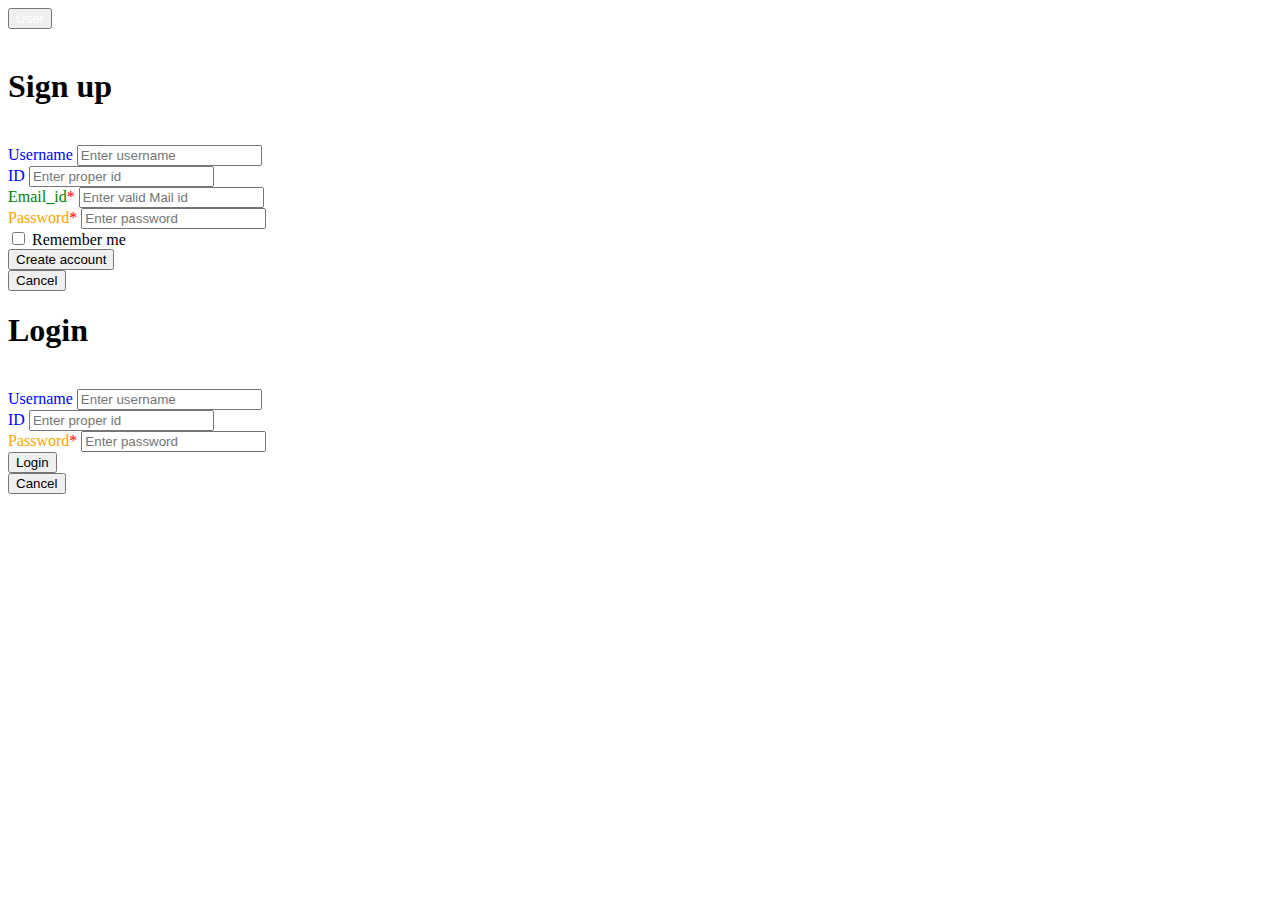
<file: 123/src/app/arul/arul.component.html>
<!Doctype html>
<html>

<body>
     
        <div id="custid" class="container">
            <button id="h2"><font color="white">User</font></button><br><br>
<div class="row">
            <div id="custsignup" class="col-md-4 ">
  <h1><font color="black">Sign up</font></h1><br>
    <div  class="form-group">
      <label for="name"><font color="blue">Username</font></label>
      <input type="text" class="form-control" id="name" placeholder="Enter username" name="uname" required #uname><br>
    </div>

    <div class="form-group">
        <label for="name"><font color="blue">ID</font></label>
        <input type="text" class="form-control" id="empid" placeholder="Enter proper id" name="uid" required #uid><br>
      </div>
    <div class="form-group">
      <label for="email"><font color="green">Email_id<font color="red">*</font></font></label>
      <input type="email" class="form-control" id="mail" placeholder="Enter valid Mail id" name="mail" required #mail><br>
    </div>
    <div class="form-group">
      <label for="pwd"><font color="orange">Password<font color="red">*</font></font></label>
      <input type="password" class="form-control" id="pwd" placeholder="Enter password" name="psw" required #psw><br>
    </div>
   
 
    <div class="checkbox">
      <label><input type="checkbox" name="remember"> Remember me</label>
    </div>
    
    <div class="row">
        <div class="col-sm-2">
        <button type="submit" class="btn btn-success" (click)="printt(uname.value,uid.value,mail.value,psw.value);click()">Create account</button></div>
        <div class="col-sm-4"></div>
        <div class="col-sm-2">
            <button type="submit" class="btn btn-danger" routerLink="">Cancel</button>
            </div>
      </div>
</div>
<div class="col-md-2"></div>
<div id="login" class="col-md-4 ">
        <h1><font color="black">Login</font></h1><br>
          <div  class="form-group">
            <label for="name"><font color="blue">Username</font></label>
            <input type="text" class="form-control" id="name" placeholder="Enter username" name="uname" required #uname><br>
          </div>
      
          <div class="form-group">
              <label for="name"><font color="blue">ID</font></label>
              <input type="text" class="form-control" id="empid" placeholder="Enter proper id" name="uid" required #uid><br>
            </div>
   
          <div class="form-group">
            <label for="pwd"><font color="orange">Password<font color="red">*</font></font></label>
            <input type="password" class="form-control" id="pwd" placeholder="Enter password" name="psw" required #psw><br>
          </div>
        
          <div class="row">
              <div class="col-sm-2">
              <button type="submit" class="btn btn-success" routerLink="/test">Login</button></div>
              <div class="col-sm-2"></div>
              <div class="col-sm-2">
                  <button type="submit" class="btn btn-danger" routerLink="/">Cancel</button>
                  </div>
            </div>
      </div>

</div>
</div>
 
</body>
</html>
</file>
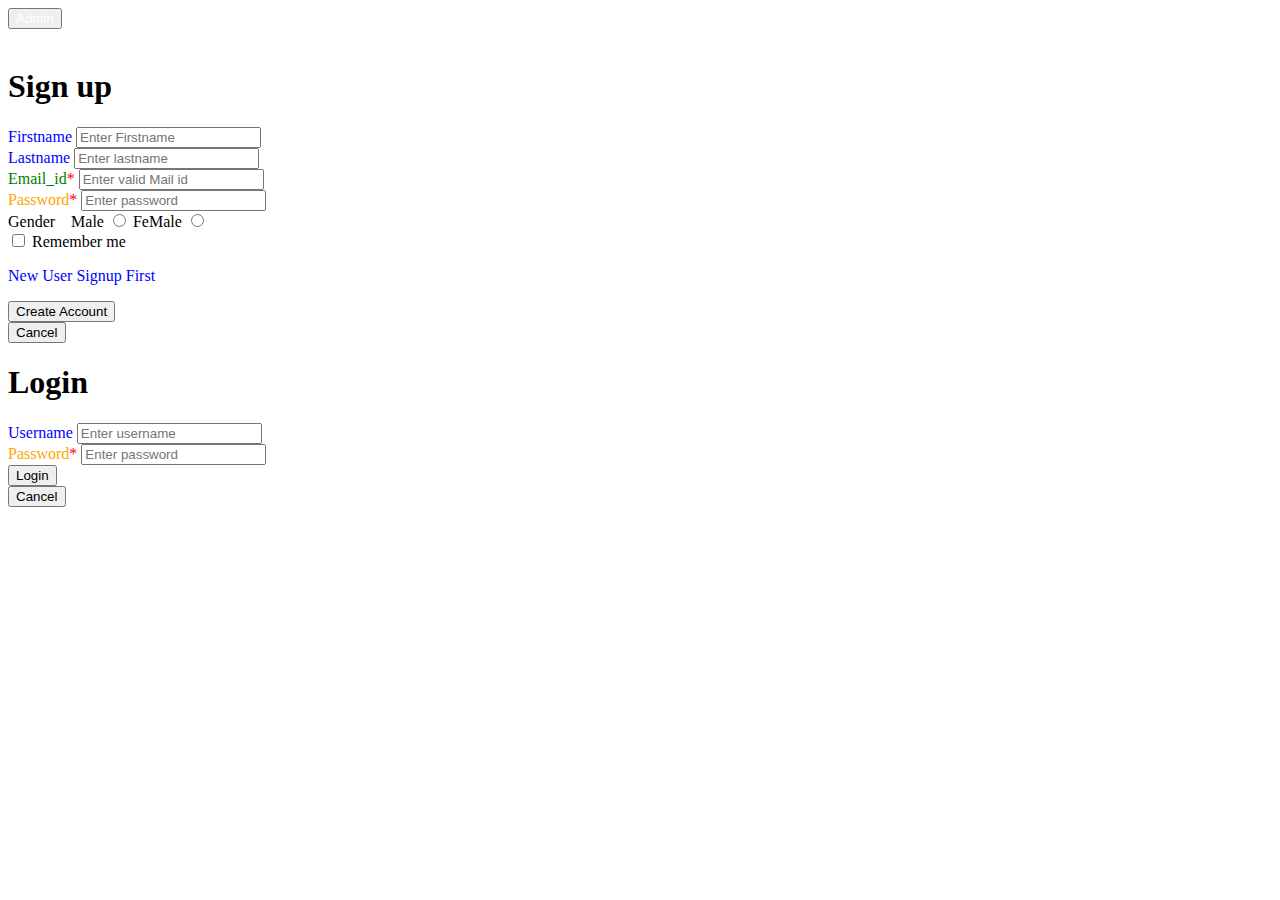
<file: 123/src/app/meanstack/meanstack.component.html>
<!Doctype html>
<html>

<body>
    
     
        <div id="signupid" class="container">
            <button id="h2"><font color="white">Admin</font></button><br><br>

            <div class="row">
            <div id="signup" class="col-sm-4 ">
              <h1><font color="black">Sign up</font></h1>
  
    <div class="form-group">
      <label for="name"><font color="blue">Firstname</font></label>
      <input type="text" class="form-control" id="name" placeholder="Enter Firstname" name="uname" required #firstname><br>
    </div>

    <div class="form-group">
      <label for="name"><font color="blue">Lastname</font></label>
      <input type="text" class="form-control" id="name" placeholder="Enter lastname" name="unamelast" required #lastname><br>
    </div>
    <div class="form-group">
      <label for="email"><font color="green">Email_id<font color="red">*</font></font></label>
      <input type="email" class="form-control" id="mail" placeholder="Enter valid Mail id" name="mail" required #yourmail><br>
    </div>
    <div class="form-group">
      <label for="pwd"><font color="orange">Password<font color="red">*</font></font></label>
      <input type="password" class="form-control" id="pwd" placeholder="Enter password" name="psw" required #password><br>
    </div>
   <div class="form-group">
    <label>Gender &nbsp;&nbsp;</label>
    Male <input type="radio" name="rdo" > FeMale <input type="radio" name="rdo">

   </div>
 
    <div class="checkbox">
      <label><input type="checkbox" name="remember"> Remember me</label>
    </div>
    <p><font color="blue">New User Signup First</font></p>

    <div class="row">
        <div class="col-sm-2">
        <button type="submit" class="btn btn-success" (click)="print(firstname.value,lastname.value,yourmail.value,password.value);pri()">Create Account</button></div>
        <div class="col-sm-4"></div>
        <div class="col-sm-2">
            <button type="submit" class="btn btn-danger" routerLink="">Cancel</button>
            </div>
      </div>
</div>

<div class="col-sm-2"></div>

<div id="loginid" class="col-sm-4 ">
    <h1><font color="black">Login</font></h1>

    <div class="form-group">
      <label for="name"><font color="blue">Username</font></label>
      <input type="text" class="form-control" id="name" placeholder="Enter username" name="user" required #loginname><br>
    </div>

    
    <div class="form-group">
      <label for="pwd"><font color="orange">Password<font color="red">*</font></font></label>
      <input type="password" class="form-control" id="pwd" placeholder="Enter password" name="psw" required #loginpassword><br>
    </div>
  
 <div class="row">
    <div class="col-sm-2">
    <button type="submit" class="btn btn-success" (click)="login(loginname.value,loginpassword.value);open()">Login</button></div>
    <div class="col-sm-2"></div>
    <div class="col-sm-2">
        <button type="submit" class="btn btn-danger" routerLink="">Cancel</button>
        </div>
  </div>
</div>

</div>
<div  class="Admin">
  <nav id="content" style="display:none" class="navbar navbar-expand-lg navbar-light bg-light">
    <button class="navbar-toggler" type="button" data-toggle="collapse" data-target="#navbarNav" aria-controls="navbarNav" aria-expanded="false" aria-label="Toggle navigation">
      <span class="navbar-toggler-icon"></span>
    </button>
    <div class="collapse navbar-collapse" id="navbarNav">
      <ul class="navbar-nav">
        <li class="nav-item active">
          <a class="nav-link" routerLink="/profile" ><font color="darkpink">Profile</font> <span class="sr-only">(current)</span></a>
        </li>&nbsp;&nbsp;&nbsp;&nbsp;&nbsp;
        <li class="nav-item">
          <a class="nav-link" routerLink="/userdetails"><font color="brown">User_Details</font></a>
        </li>&nbsp;&nbsp;&nbsp;&nbsp;&nbsp;
        <li class="nav-item">
          <a class="nav-link" routerLink="/set"><font color="Blue">Set Question</font></a>
        </li>&nbsp;&nbsp;&nbsp;&nbsp;&nbsp;
        <li class="nav-item">
          <a class="nav-link" routerLink="/test"><font color="skyblue">Test</font></a>
        </li>
      </ul>
    </div>
  </nav>

</div>
 </div>
</body>
</html>
<router-outlet></router-outlet>
</file>
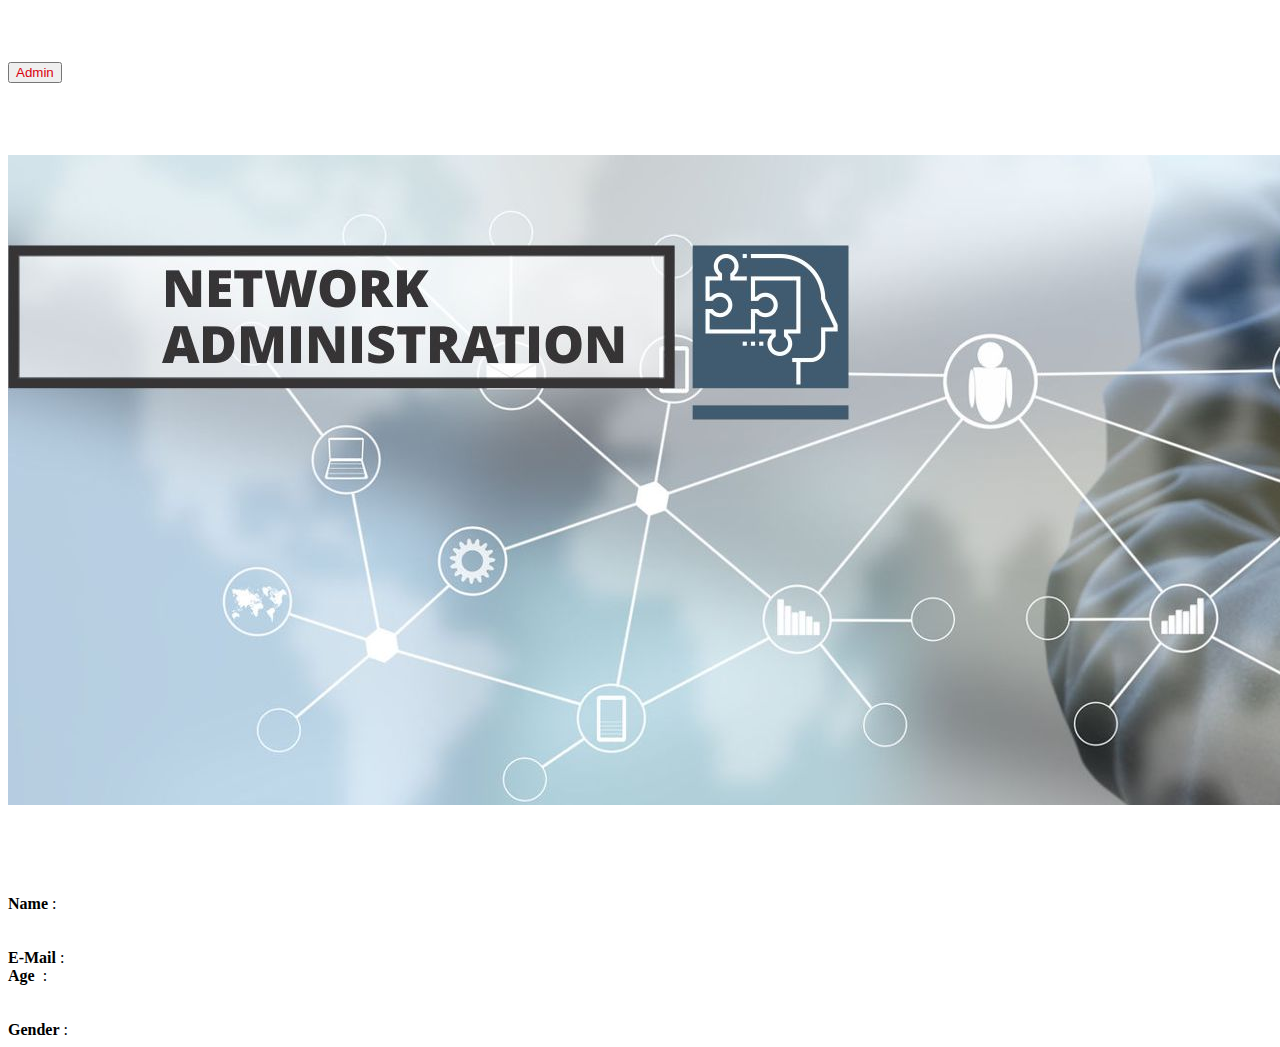
<file: 123/src/app/profile/profile.component.html>
<html>

  <body>
    <div  id="containerid" class="container">
<br><br><br>
            <button id="admin"><font color="darkrose">Admin</font></button>
            <br>
<br>
<br><br><br>
            <img id="profileid" src="../../assets/admin.jpg" alt="Admin" />

            <br><br><br><br><br><br>
            <div class="container1">
              <div class="row">
                
              <div class="col-sm-4">
                <label for="Name" ><b>Name</b>&nbsp;:</label><br><br><br>
                <label for="Name" ><b>E-Mail</b>&nbsp;:</label>


              </div>
              <div class="col-sm-2"></div>
              <div class="col-sm-4">
                <label for="Age"><b>Age</b> &nbsp;:</label><br><br><br>
                <label for="Gender"><b>Gender</b>&nbsp;:</label>

              </div>

              </div>
            </div>

            <!-- <img src="../../src/assets/admin.jpg" alt="Admin" />   /// Using images in Assets and make as it in '../../' likr -->
    </div>
  </body>
</html>
</file>
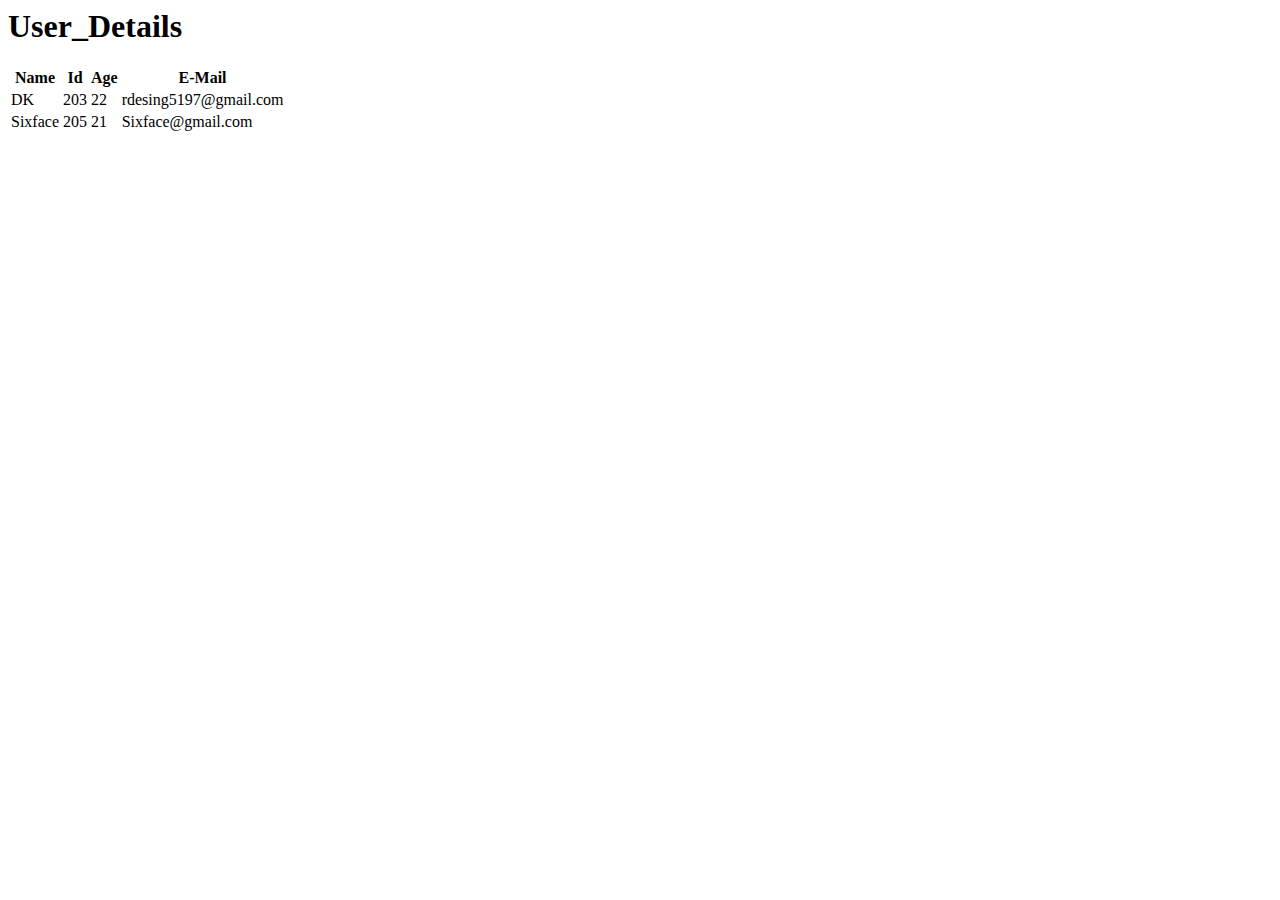
<file: 123/src/app/userdetails/userdetails.component.html>
<html>
  <body>
    <h1>User_Details</h1>
    <div id="containid" class="container">
      <table>
        <tr>
          <th>Name</th>
          <th>Id</th>
          <th>Age</th>
          <th>E-Mail</th>
          
        </tr>
        <tr>
            <td>DK</td>
            <td>203</td>
            <td>22</td>
            <td>rdesing5197@gmail.com</td>
          </tr>
          <tr>
              <td>Sixface</td>
              <td>205</td>
              <td>21</td>
              <td>Sixface@gmail.com</td>
            </tr>
      </table>
    </div>
  </body>
</html>


<!--
<style>
  table {
      font-family: arial, sans-serif;
      border-collapse: collapse;
      width: 100%;
  }
  
  td, th {
      border: 1px solid #dddddd;
      text-align: left;
      padding: 8px;
  }
  
  tr:nth-child(even) {
      background-color: #dddddd;
  }
  </style>
  </head>
  <body>
  
   <h2>HTML Table</h2>
  
  <table>
    <tr>
      <th>Company</th>
      <th>Contact</th>
      <th>Country</th>
    </tr>
    <tr>
      <td>Alfreds Futterkiste</td>
      <td>Maria Anders</td>
      <td>Germany</td>
    </tr>
    <tr>
      <td>Centro comercial Moctezuma</td>
      <td>Francisco Chang</td>
      <td>Mexico</td>
    </tr>
    <tr>
      <td>Ernst Handel</td>
      <td>Roland Mendel</td>
      <td>Austria</td>
    </tr>
    <tr>
      <td>Island Trading</td>
      <td>Helen Bennett</td>
      <td>UK</td>
    </tr>
    <tr>
      <td>Laughing Bacchus Winecellars</td>
      <td>Yoshi Tannamuri</td>
      <td>Canada</td>
    </tr>
    <tr>
      <td>Magazzini Alimentari Riuniti</td>
      <td>Giovanni Rovelli</td>
      <td>Italy</td>
    </tr>
  </table>
  
  </body>
  </html>
   -->
</file>
